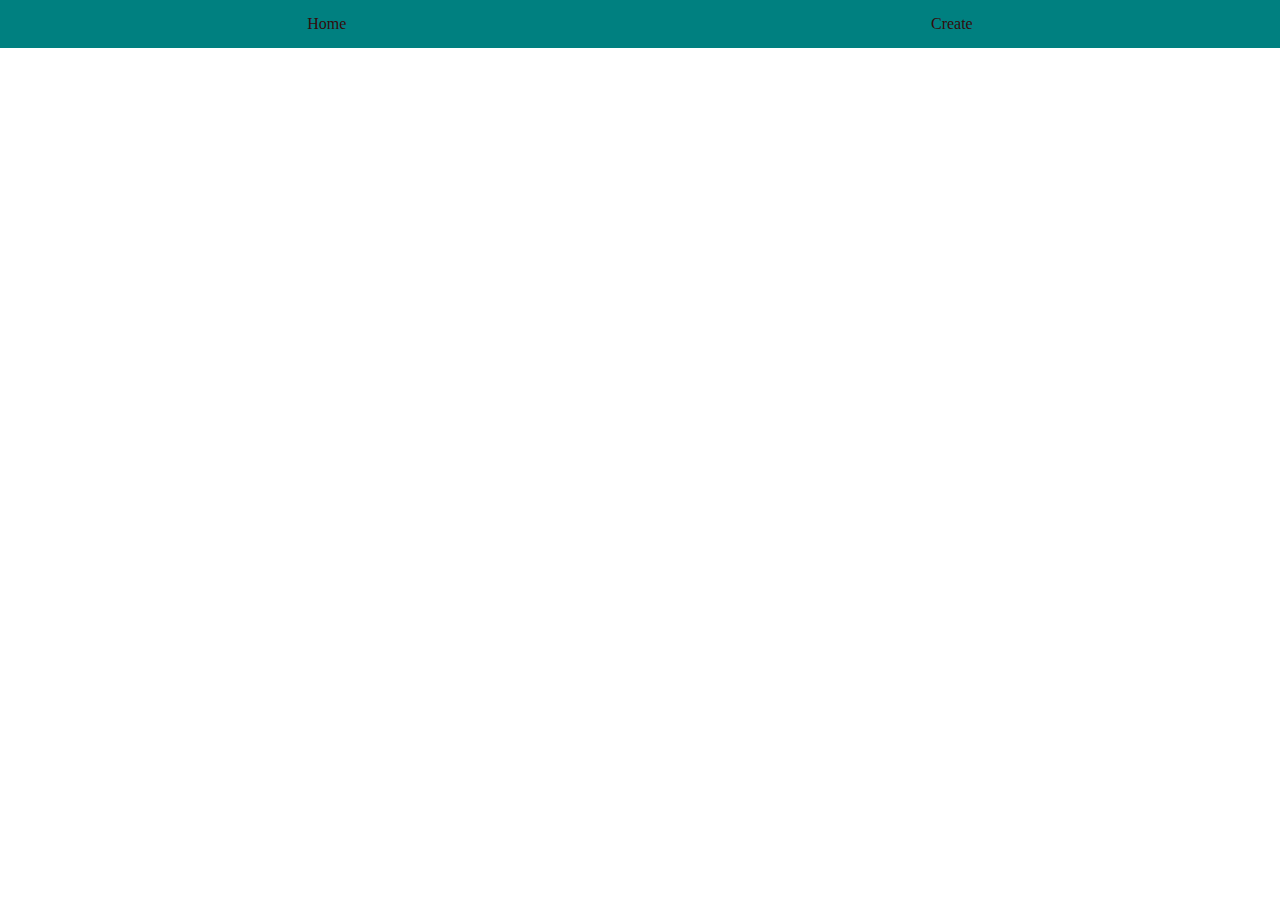
<file: import-export/index.html>
<!DOCTYPE html>
<html lang="en">

<head>
    <meta charset="UTF-8">
    <meta name="viewport" content="width=device-width, initial-scale=1.0">
    <title>Document</title>
    <link rel="stylesheet" href="main.css">
</head>

<body>
    <div id="navbar">
       
    </div>
</body>

</html>
<script src="index.js" type="module"></script>
</file>
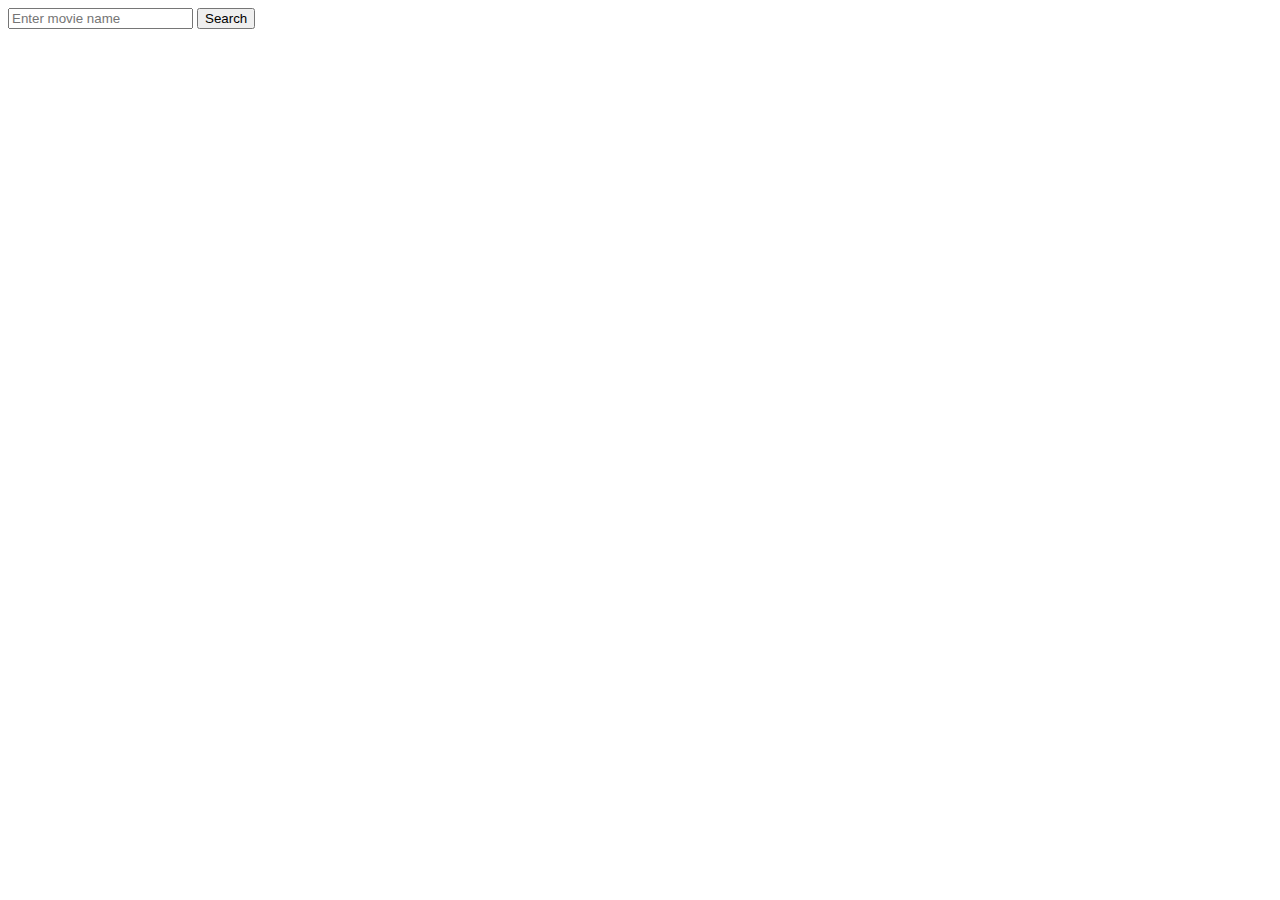
<file: throttleing/index.html>
<!DOCTYPE html>
<html lang="en">

<head>
    <meta charset="UTF-8">
    <meta name="viewport" content="width=device-width, initial-scale=1.0">
    <title>Movie search api</title>
</head>

<body>
    <input type="text" id="movieInput" placeholder="Enter movie name">
    <button onclick="throttledSearchMovie()">Search</button>
    <div id="movieList"></div>
    <div id="movieDetails"></div>

    <script src="index.js"></script>
</body>

</html>
</file>
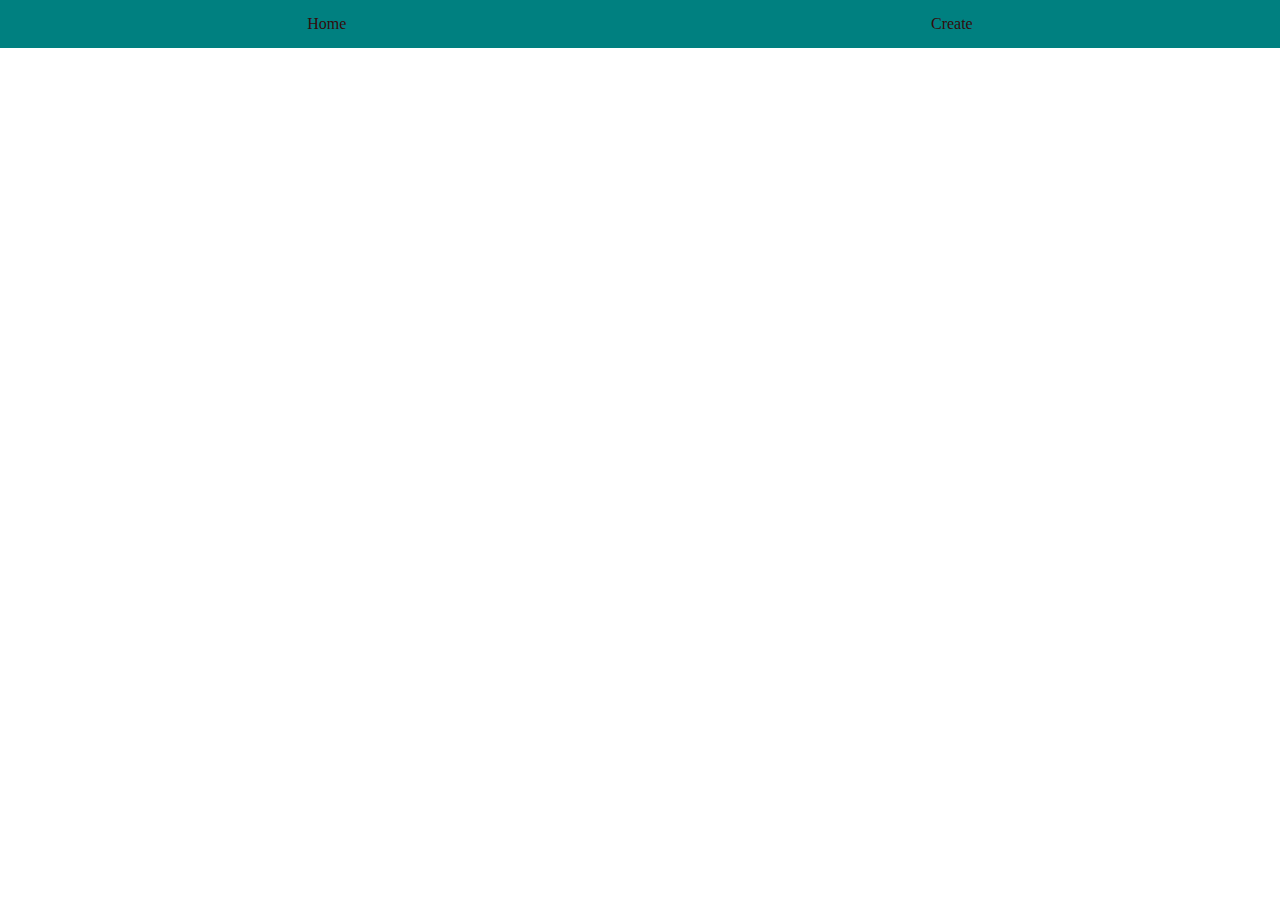
<file: import-export/create.html>
<!DOCTYPE html>
<html lang="en">

<head>
    <meta charset="UTF-8">
    <meta name="viewport" content="width=device-width, initial-scale=1.0">
    <title>Document</title>
    <link rel="stylesheet" href="main.css">

</head>

<body>
    <div id="navbar">

    </div>
</body>

</html>
<script src="create.js" type="module"></script>
</file>
<file: import-export/main.css>
body {
  margin: 0;
  padding: 0;
}

#navbar {
  background-color: teal;
  padding: 15px;
  display: flex;
  justify-content: space-around;
}

a {
  text-decoration: none;
  color: #350b0b;
  cursor: pointer;
}
</file>
